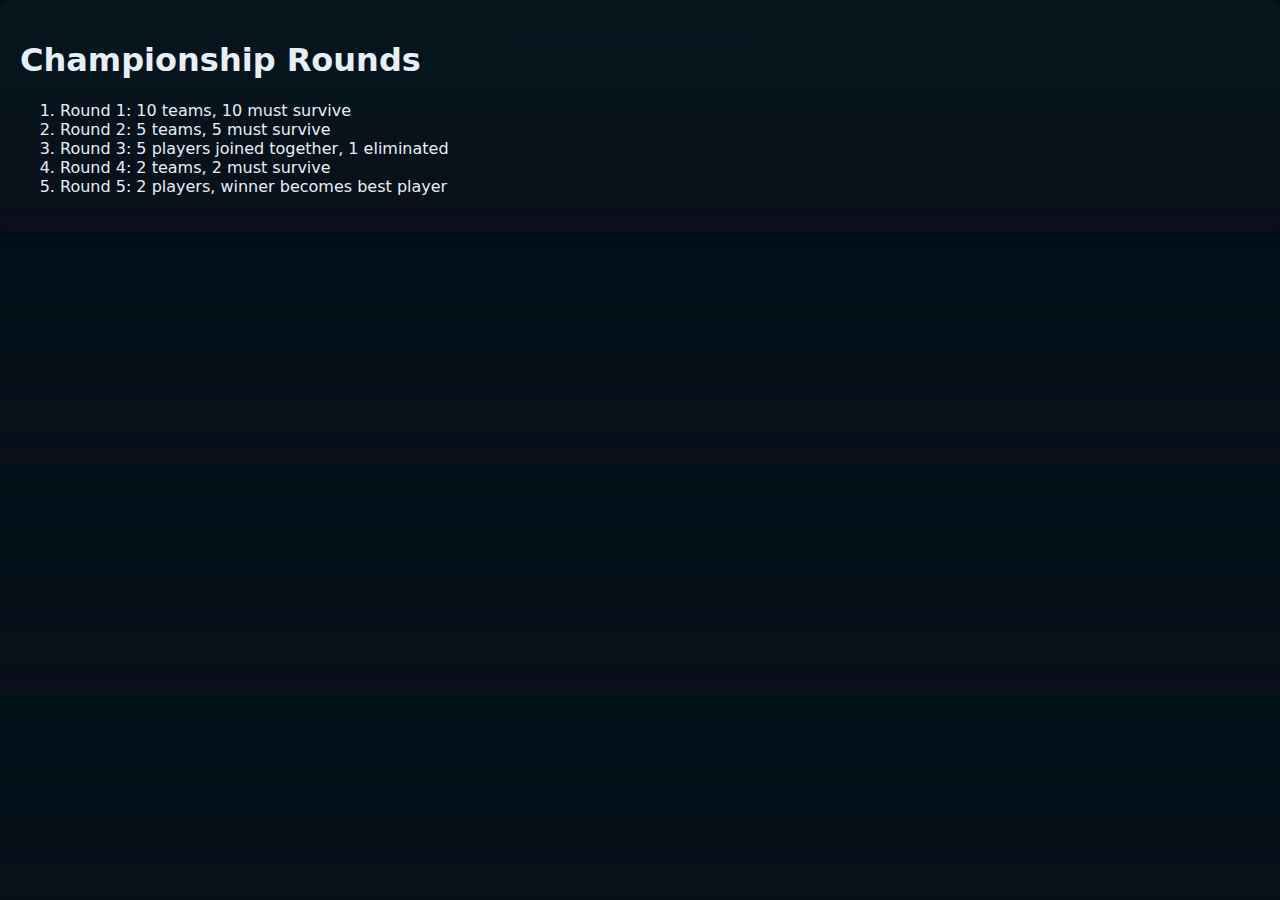
<file: post-champ.html>
<!doctype html>
<html lang="en">
<head>
<meta charset="utf-8">
<meta name="viewport" content="width=device-width,initial-scale=1">
<title>Championship Structure</title>
<link rel="stylesheet" href="/css/style.css">
</head>
<body>
<div class="card">
<h1>Championship Rounds</h1>
<ol>
<li>Round 1: 10 teams, 10 must survive</li>
<li>Round 2: 5 teams, 5 must survive</li>
<li>Round 3: 5 players joined together, 1 eliminated</li>
<li>Round 4: 2 teams, 2 must survive</li>
<li>Round 5: 2 players, winner becomes best player</li>
</ol>
</div>
</body>
</html>
</file>
<file: css/style.css>
:root{
--bg:#0a0f1a;
--card:#0f1724;
--accent:#7dd3fc;
--muted:#94a3b8;
}
*{box-sizing:border-box}
body{margin:0;font-family:Inter,system-ui,Arial;background:linear-gradient(180deg,#001219,#0a0f1a);color:#e6eef6}
.container{max-width:980px;margin:24px auto;padding:16px}
.topbar{display:flex;justify-content:space-between;align-items:center}
.logo{height:48px}
.card{background:linear-gradient(180deg,rgba(255,255,255,0.02),transparent);padding:20px;border-radius:12px;box-shadow:0 8px 24px rgba(2,6,23,0.6)}
.controls{display:flex;gap:12px;margin:12px 0}
button{padding:10px 14px;border-radius:10px;border:none;background:var(--accent);cursor:pointer}
.box{margin-top:12px;padding:12px;background:rgba(255,255,255,0.02);border-radius:8px}
#rooms-list{list-style:none;padding:0;margin:0}
.room-item{display:flex;justify-content:space-between;padding:8px;border-radius:6px;margin:6px 0;background:rgba(255,255,255,0.01)}
.avatar{height:48px;width:48px;border-radius:50%}
.footer{margin-top:12px;color:var(--muted)}
.tv-root{padding:18px}
.tv-main{margin-top:12px}
#live-list{display:grid;grid-template-columns:repeat(auto-fit,minmax(240px,1fr));gap:12px}
.live-card{padding:12px;border-radius:8px;background:rgba(255,255,255,0.02)}
.hidden{display:none}
</file>
